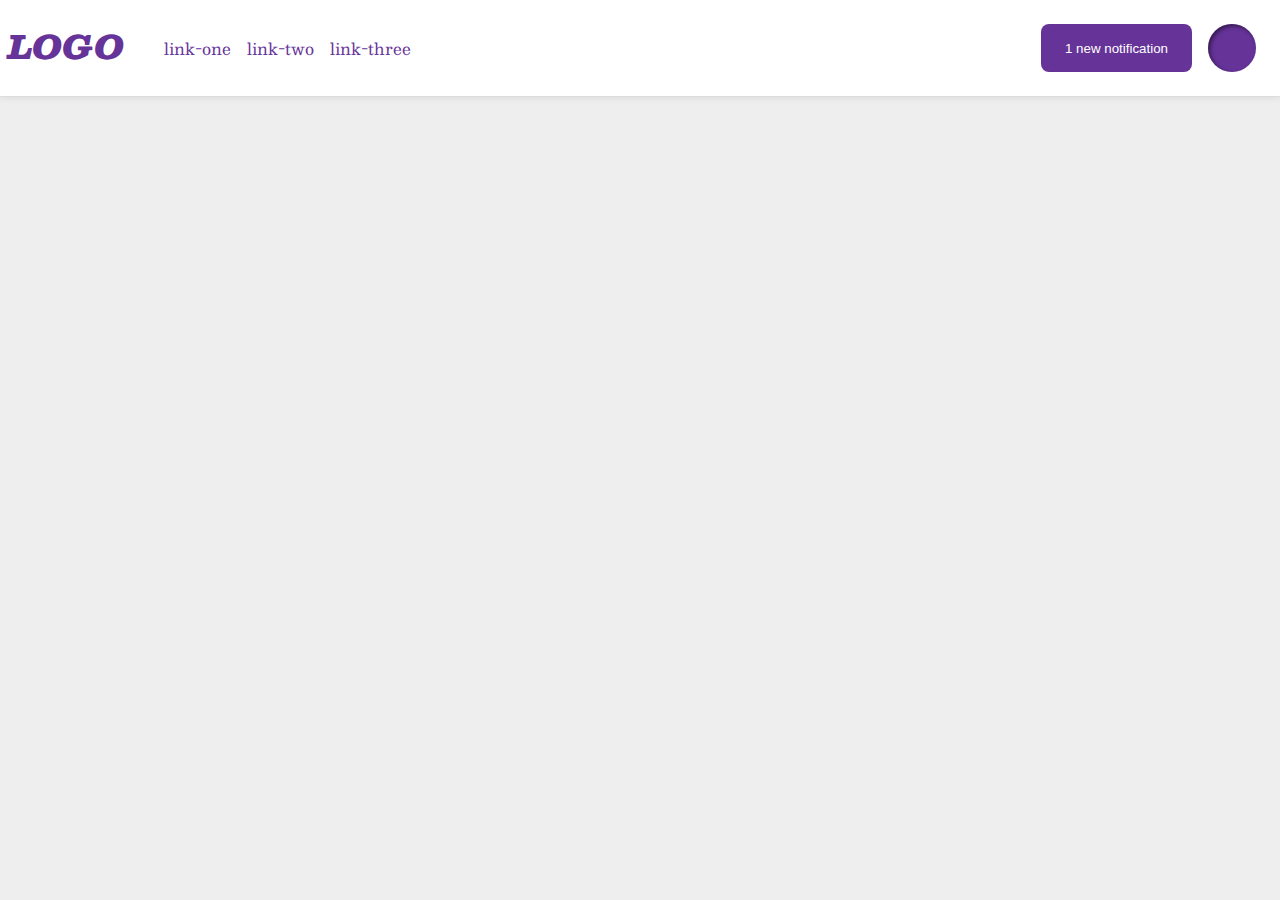
<file: flex/03-flex-header-2/index.html>
<!DOCTYPE html>
<html lang="en">
  <head>
    <meta charset="UTF-8">
    <meta http-equiv="X-UA-Compatible" content="IE=edge">
    <meta name="viewport" content="width=device-width, initial-scale=1.0">
    <title>Flex Header 2</title>
    <link rel="stylesheet" href="style.css">
  </head>
  <body>
    <div class="header">  
      <div class="left-side">
        <div class="logo">
          LOGO
        </div>
        <ul class="links">
          <li><a href="google.com">link-one</a></li>
          <li><a href="google.com">link-two</a></li>
          <li><a href="google.com">link-three</a></li>
        </ul>
      </div>
      <div class ="right-side">
        <button class="notifications">
          1 new notification
        </button>
        <div class="profile-image"></div> 
      </div>
  </body>
</html>
</file>
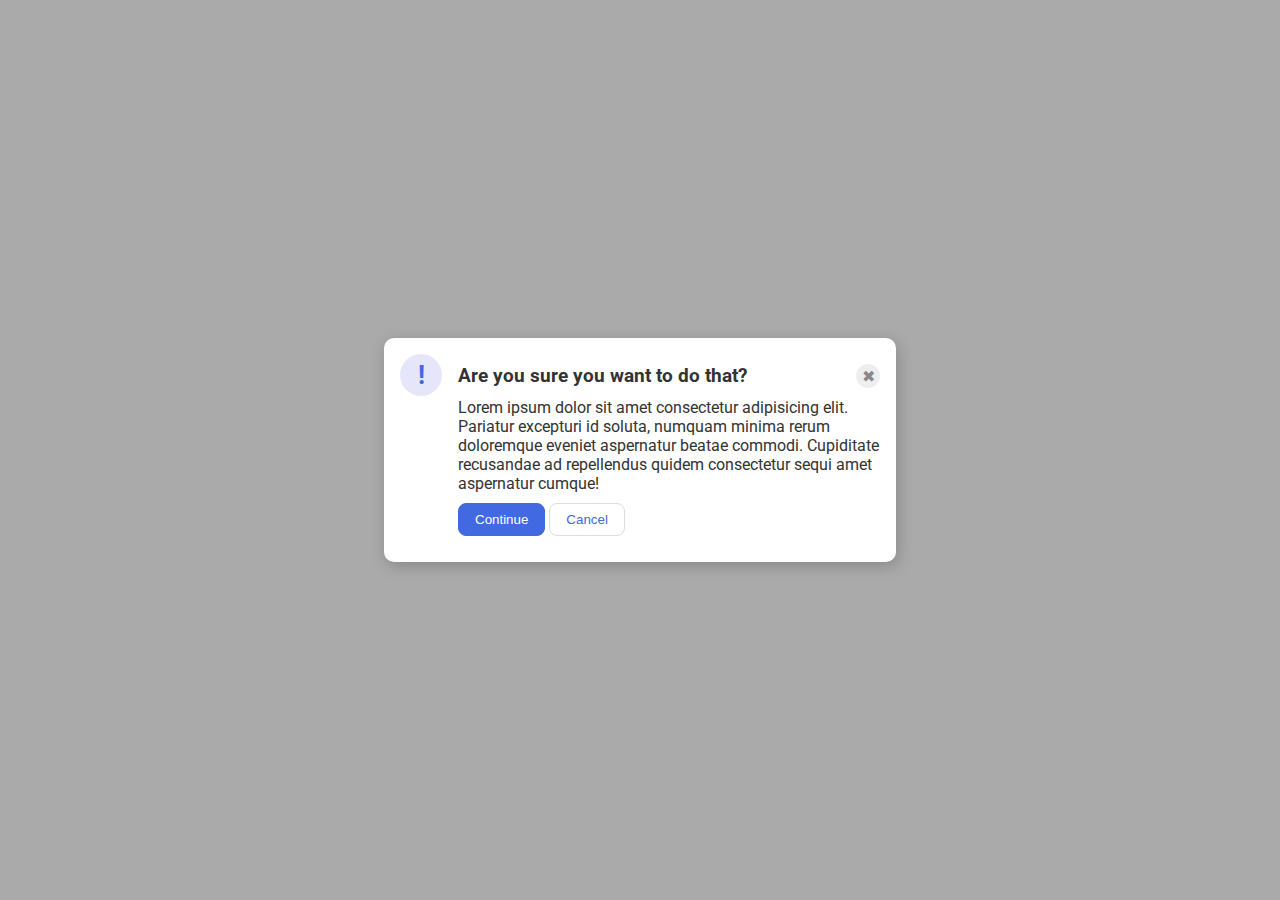
<file: flex/05-flex-modal/index.html>
<!DOCTYPE html>
<html lang="en">
  <head>
    <meta charset="UTF-8">
    <meta http-equiv="X-UA-Compatible" content="IE=edge">
    <meta name="viewport" content="width=device-width, initial-scale=1.0">
    <link rel="stylesheet" href="style.css">
    <title>Modal</title>
  </head>
  <body>
    <div class="modal">
      <div class="icon">!</div>
      <div class="container">
        <div class="header"> Are you sure you want to do that?
          <button class="close-button">✖</button>
        </div>
        <div class="text">Lorem ipsum dolor sit amet consectetur adipisicing elit. Pariatur excepturi id soluta, numquam minima rerum doloremque eveniet aspernatur beatae commodi. Cupiditate recusandae ad repellendus quidem consectetur sequi amet aspernatur cumque!</div>
        <div class="button-container">
          <button class="continue">Continue</button>
          <button class="cancel">Cancel</button>
        </div>  
      </div>
    </div>
  </body>
</html>
</file>
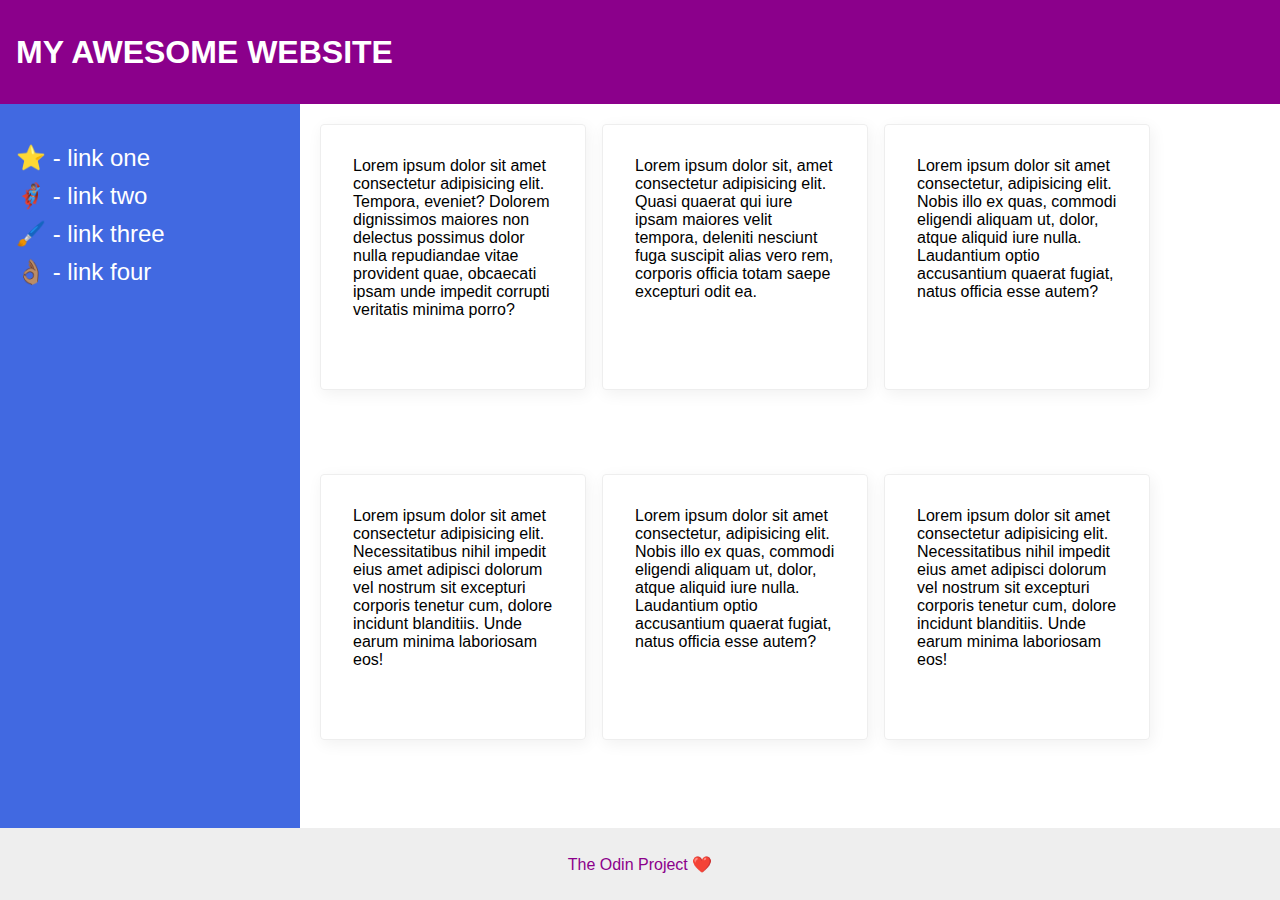
<file: flex/07-flex-layout-2/index.html>
<!DOCTYPE html>
<html lang="en">
  <head>
    <meta charset="UTF-8">
    <meta http-equiv="X-UA-Compatible" content="IE=edge">
    <meta name="viewport" content="width=device-width, initial-scale=1.0">
    <title>The Holy Grail</title>
    <link rel="stylesheet" href="style.css">
  </head>
  <body>
    <div class="header">
      MY AWESOME WEBSITE
    </div>
    <div class="content">
      <div class="sidebar">
        <ul>
          <li><a href="#">⭐ - link one</a></li>
          <li><a href="#">🦸🏽‍♂️ - link two</a></li>
          <li><a href="#">🖌️ - link three</a></li>
          <li><a href="#">👌🏽 - link four</a></li>
        </ul>
      </div>
      <div class="container">
        <div class="card">Lorem ipsum dolor sit amet consectetur adipisicing elit. Tempora, eveniet? Dolorem dignissimos maiores non delectus possimus dolor nulla repudiandae vitae provident quae, obcaecati ipsam unde impedit corrupti veritatis minima porro?</div>
        <div class="card">Lorem ipsum dolor sit, amet consectetur adipisicing elit. Quasi quaerat qui iure ipsam maiores velit tempora, deleniti nesciunt fuga suscipit alias vero rem, corporis officia totam saepe excepturi odit ea.</div>  
        <div class="card">Lorem ipsum dolor sit amet consectetur, adipisicing elit. Nobis illo ex quas, commodi eligendi aliquam ut, dolor, atque aliquid iure nulla. Laudantium optio accusantium quaerat fugiat, natus officia esse autem?</div>
        <div class="card">Lorem ipsum dolor sit amet consectetur adipisicing elit. Necessitatibus nihil impedit eius amet adipisci dolorum vel nostrum sit excepturi corporis tenetur cum, dolore incidunt blanditiis. Unde earum minima laboriosam eos!</div> 
        <div class="card">Lorem ipsum dolor sit amet consectetur, adipisicing elit. Nobis illo ex quas, commodi eligendi aliquam ut, dolor, atque aliquid iure nulla. Laudantium optio accusantium quaerat fugiat, natus officia esse autem?</div>
        <div class="card">Lorem ipsum dolor sit amet consectetur adipisicing elit. Necessitatibus nihil impedit eius amet adipisci dolorum vel nostrum sit excepturi corporis tenetur cum, dolore incidunt blanditiis. Unde earum minima laboriosam eos!</div>  
      </div>    
    </div>
    <div class="footer">
      The Odin Project ❤️
    </div>
  </body>
</html>
</file>
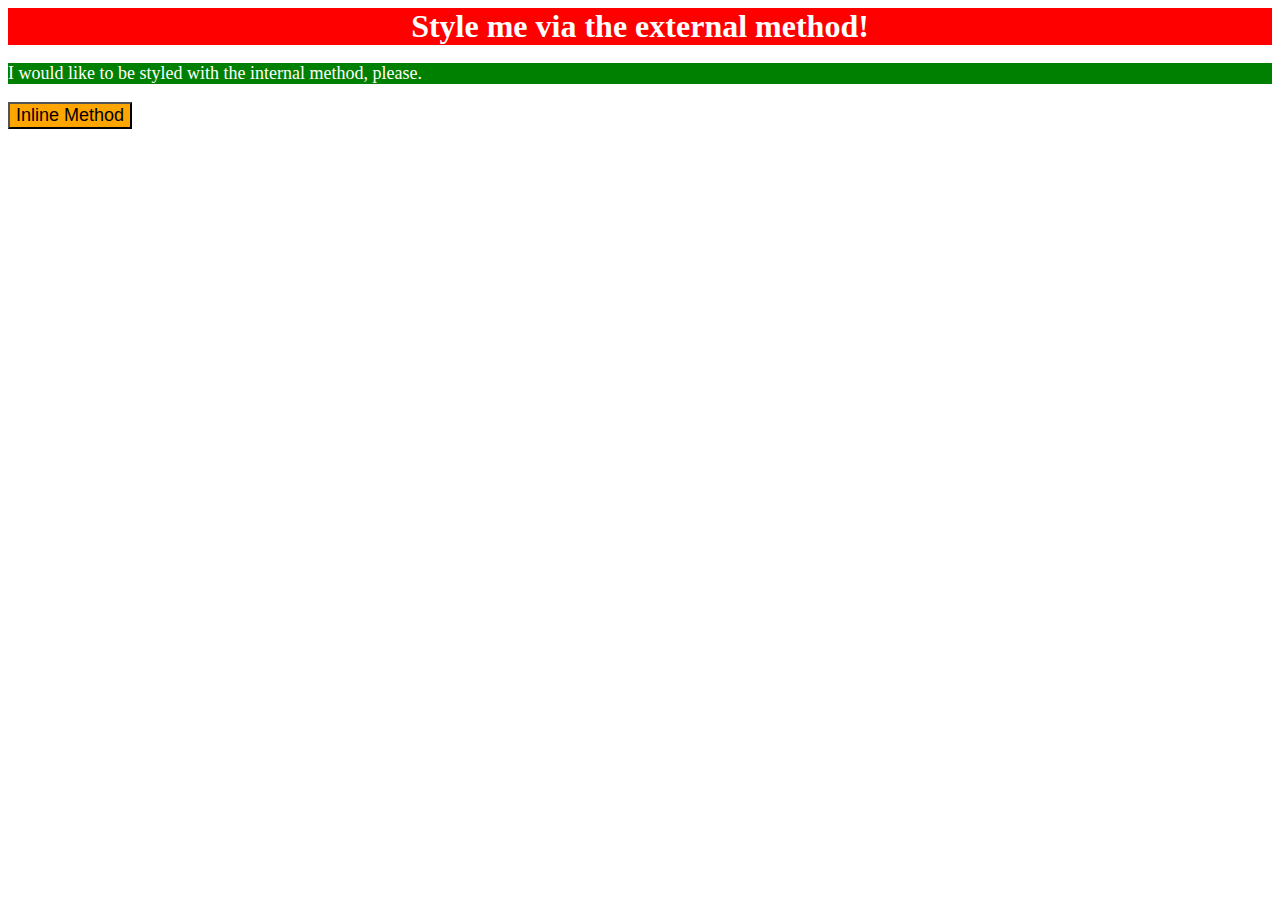
<file: foundations/01-css-methods/index.html>
<!DOCTYPE html>
<html lang="en">
  <head>
    <meta charset="UTF-8">
    <meta http-equiv="X-UA-Compatible" content="IE=edge">
    <meta name="viewport" content="width=device-width, initial-scale=1.0">
    <title>Methods for Adding CSS</title>
  </head>
  <body>
    <div style="color:white; background-color:red;text-align: center;font-size: 32px; font-weight: 700;">Style me via the external method! </div>
    <p style="color:white; background-color:green;text-align: left;font-size: 18px">I would like to be styled with the internal method, please.</p>
    <button style="background-color: orange;font-size: 18px;">Inline Method</button>
  </body>
</html>
</file>
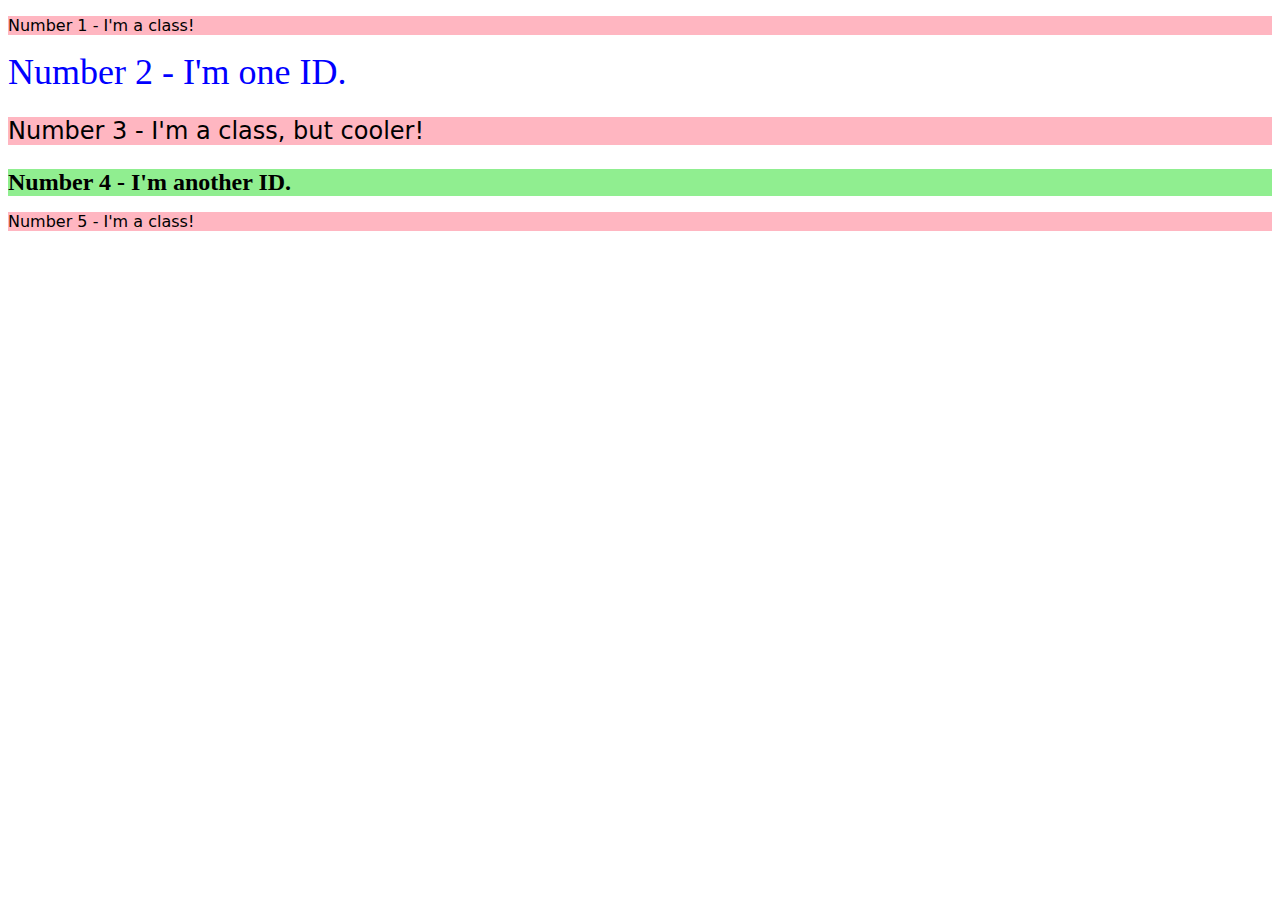
<file: foundations/02-class-id-selectors/index.html>
<!DOCTYPE html>
<html lang="en">
  <head>
    <meta charset="UTF-8">
    <meta http-equiv="X-UA-Compatible" content="IE=edge">
    <meta name="viewport" content="width=device-width, initial-scale=1.0">
    <title>Class and ID Selectors</title>
    <link rel="stylesheet" href="style.css">
  </head>
  <body>
    <p class="red_back">Number 1 - I'm a class!</p>
    <div id ="large_no_back">Number 2 - I'm one ID.</div>
    <p class="red_back big_cool">Number 3 - I'm a class, but cooler!</p>
    <div id="large_green_back">Number 4 - I'm another ID.</div>
    <p class="red_back">Number 5 - I'm a class!</p>
  </body>
  </html>
</file>
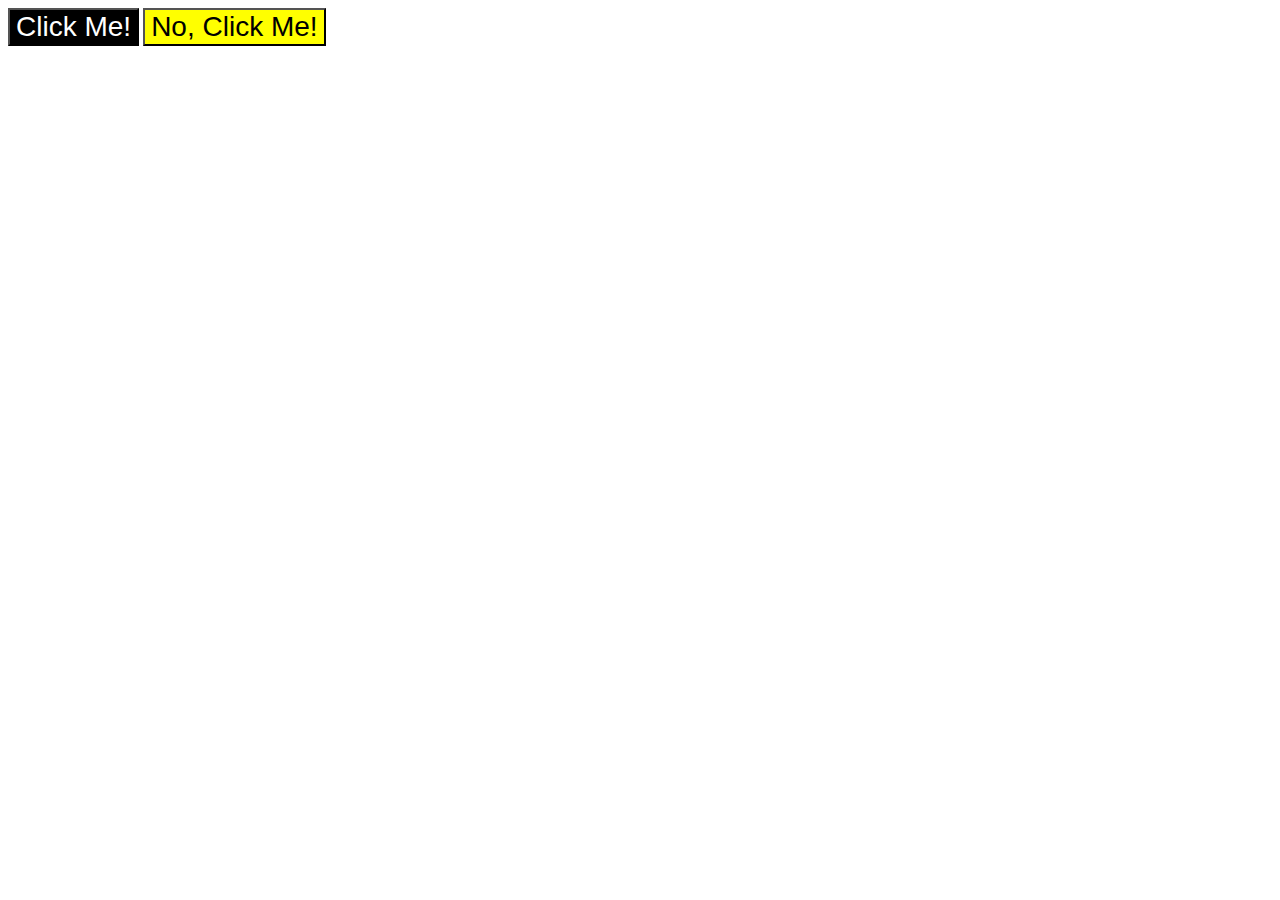
<file: foundations/03-grouping-selectors/index.html>
<!DOCTYPE html>
<html lang="en">
  <head>
    <meta charset="UTF-8">
    <meta http-equiv="X-UA-Compatible" content="IE=edge">
    <meta name="viewport" content="width=device-width, initial-scale=1.0">
    <title>Grouping Selectors</title>
    <link rel="stylesheet" href="style.css">
  </head>
  <body>
    <button class = "One">Click Me!</button>
    <button class = "Two">No, Click Me!</button>
  </body>
</html>
</file>
<file: flex/03-flex-header-2/style.css>
/* this is some magical font-importing.  
you'll learn about it later. */
@import url('https://fonts.googleapis.com/css2?family=Besley:ital,wght@0,400;1,900&display=swap');

body {
  margin: 0;
  background: #eee;
  font-family: Besley, serif;
}

.header {
  background: white;
  border-bottom: 1px solid #ddd;
  box-shadow: 0 0 8px rgba(0,0,0,.1);
  display: flex;
  justify-content: space-between;
  align-items: center;
  padding:8px;
}

.profile-image {
  background: rebeccapurple;
  box-shadow: inset 2px 2px 4px rgba(0,0,0,.5);
  border-radius: 50%;
  width: 48px;
  height: 48px;
}

.logo {
  color: rebeccapurple;
  font-size: 32px;
  font-weight: 900;
  font-style: italic;
}

button {
  border: none;
  border-radius: 8px;
  background: rebeccapurple;
  color: white;
  padding: 8px 24px;
}

a {
  /* this removes the line under our links */
  text-decoration: none;
  color: rebeccapurple;
}

ul {
  list-style-type: none;
  display:flex; 
  gap: 16px;
}

.left-side {
  display: flex; 
}

.right-side {
  display: flex;
  gap:16px;
  margin:16px;
}
</file>
<file: flex/05-flex-modal/style.css>
@import url('https://fonts.googleapis.com/css2?family=Roboto:wght@400;700&display=swap');

html, body {
  height: 100%;
}

body {
  font-family: Roboto, sans-serif;
  margin: 0;
  background: #aaa;
  color: #333;
  /* I'll give you this one for free lol */
  display: flex;
  align-items: center;
  justify-content: center;
}

.modal {
  background: white;
  width: 480px;
  border-radius: 10px;
  box-shadow: 2px 4px 16px rgba(0,0,0,.2);
  display: flex;
  justify-content: center;
  gap:16px;
  padding:16px;
}

.icon {
  color: royalblue;
  font-size: 26px;
  font-weight: 700;
  background: lavender;
  width: 42px;
  height: 42px;
  border-radius: 50%;
  display: flex;
  align-items: center;
  justify-content: center;
  flex-shrink: 0;
}

.close-button {
  background: #eee;
  border-radius: 50%;
  color: #888;
  font-weight: 400;
  font-size: 16px;
  height: 24px;
  width: 24px;
  display: flex;
  align-items: center;
  justify-content: center;
  border: 1px solid #eee;
  padding: 0;
}

button {
  cursor: pointer;
  padding: 8px 16px;
  border-radius: 8px;
}

button.continue {
  background: royalblue;
  border: 1px solid royalblue;
  color: white;
}

button.cancel {
  background: white;
  border: 1px solid #ddd;
  color: royalblue;
}

.header {
  display: flex;
  justify-content: space-between;
  font-weight: 700;
  font-size: larger;
}

.container {
  display: flex;
  gap: 10px;
  flex-direction: column;
  margin-top: 10px;
  margin-bottom: 10px;
}
</file>
<file: flex/07-flex-layout-2/style.css>
body {
  font-family: -apple-system, BlinkMacSystemFont, 'Segoe UI', Roboto, Oxygen, Ubuntu, Cantarell, 'Open Sans', 'Helvetica Neue', sans-serif;
  margin: 0;
  min-height: 100vh;
  display: flex;
  flex-direction: column;
  justify-content: space-between;
}

.header {
  height: 72px;
  background: darkmagenta;
  color: white;
  font-size: 32px;
  font-weight: 900;
  display: flex;
  align-items: center;
  padding:16px;
}

.footer {
  height: 72px;
  background: #eee;
  color: darkmagenta;
  display:flex;
  justify-content: center;
  align-items: center;
}

.sidebar {
  width: 300px;
  background: royalblue;
  box-sizing: border-box;
  display: flex;
  flex-shrink: 0;
  font-size: smaller; 
  justify-content: left;
  font-size: 24px;
  padding: 16px;
}

.container {
  display:flex;
  gap:16px;
  flex-wrap: wrap;
  padding: 20px;
}

.card {
  border: 1px solid #eee;
  box-shadow: 2px 4px 16px rgba(0,0,0,.06);
  border-radius: 4px;
  height: 200px;
  width: 200px;
  padding: 32px;
}

.content {
  display: flex;
  flex-grow: 1;
}

a {
  text-decoration: none;
  color: white;
}

ul {
  list-style-type: none;
  display: flex;
  flex-direction: column;
  gap: 10px;
  padding: 0px;
}
</file>
<file: foundations/02-class-id-selectors/style.css>
.red_back {
    background-color: lightpink;
    font-family: Verdana, "DejaVu Sans", sans-serif;
  }

.big_cool {
    font-size: 24px;
}

#large_no_back {
    font-size: 36px;
    color: blue;
}

#large_green_back {
    background-color: lightgreen;
    font-size: 24px;
    font-weight: 700;
}
</file>
<file: foundations/03-grouping-selectors/style.css>
.One,
.Two {
    font-size: 28px;
    font-family: Helvetica, 'Times New Roman', sans-serif;
}

.One {
    background-color: black;
    color: white;
}

.Two {
    background-color: yellow;
    border-color: black;
}
</file>
